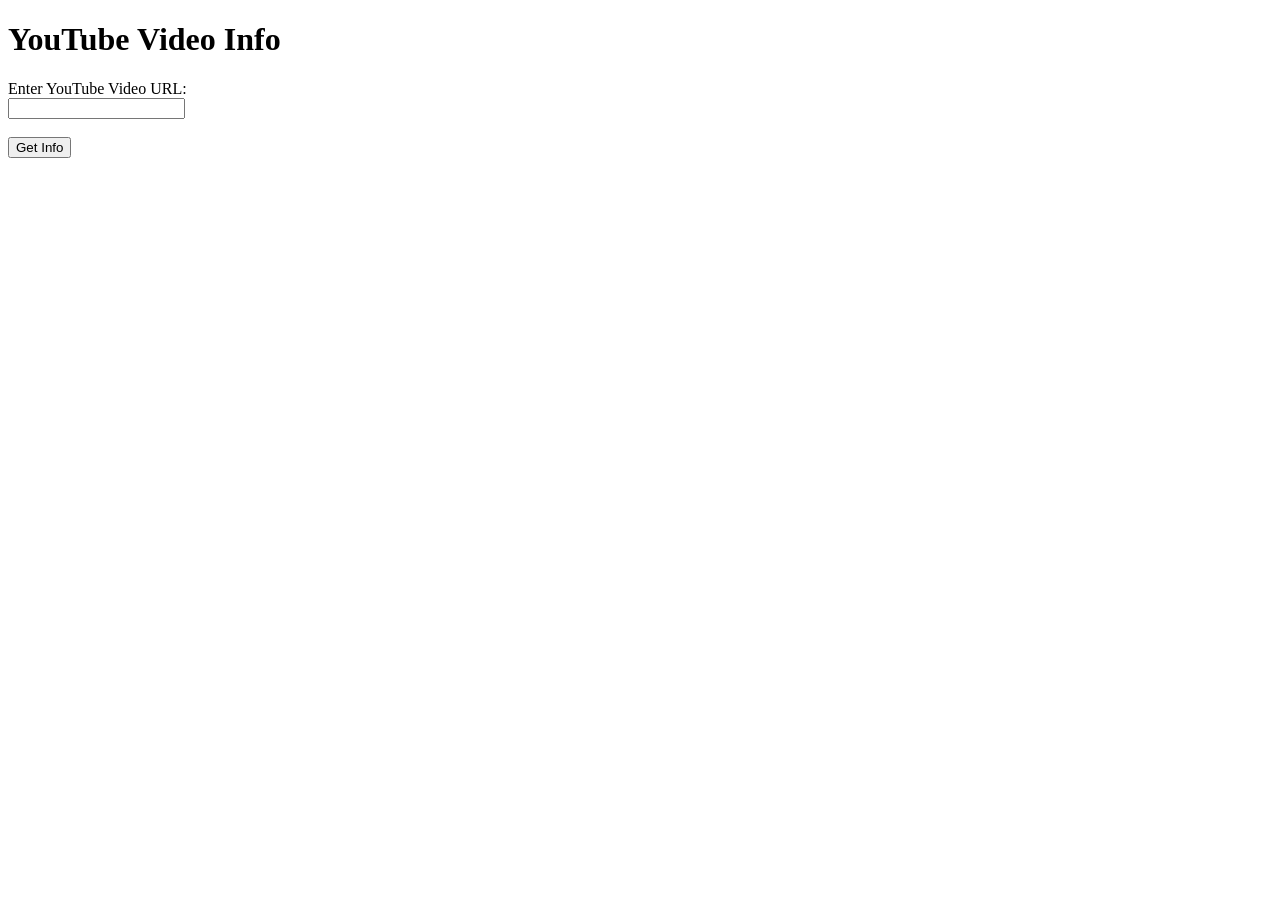
<file: youtube_video_comments_analyzer/templates/index1.html>
<!DOCTYPE html>
<html lang="en">
  <head>
    <meta charset="UTF-8" />
    <meta name="viewport" content="width=device-width, initial-scale=1.0" />
    <title>YouTube Video Info</title>
  </head>
  <body>
    <h1>YouTube Video Info</h1>
    <form action="/get_video_info" method="post">
      <label for="video_url">Enter YouTube Video URL:</label><br />
      <input type="text" id="video_url" name="video_url" /><br /><br />
      <input type="submit" value="Get Info" />
    </form>
  </body>
</html>
</file>
